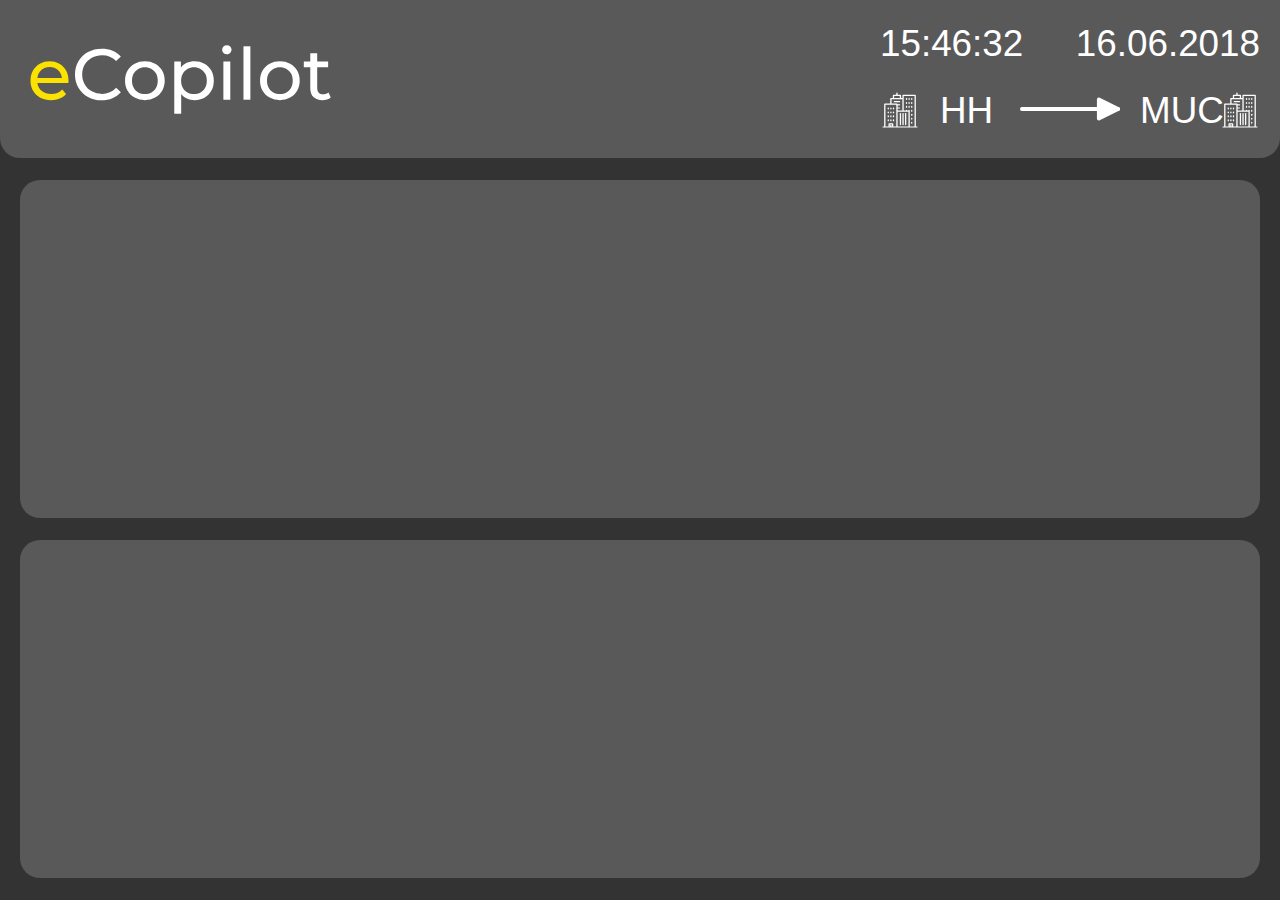
<file: Website Frontend/index.html>
<!DOCTYPE html>
<html lang="en">
<head>
    <meta charset="UTF-8">
    <title>Title</title>
    <link rel="stylesheet" href="index.css"/>
</head>
<body>

    <div class="grid">

        <div class="BlockElement HeaderBlock">

            <div class="HeaderLogoBlock">
                &nbsp;
            </div>

            <div class="HeaderTripDataBlock">

                <div class="TripDataTimeBlock TripDataBlockElement">
                    15:46:32
                </div>

                <div class="TripDataDateBlock TripDataBlockElement">
                    16.06.2018
                </div>

                <div class="TripDataCity1Block TripDataBlockElement">
                    HH
                </div>

                <div class="TripDataCity1LogoBlock TripDataBlockElement">
                    &nbsp;
                </div>

                <div class="TripDataCity2Block TripDataBlockElement">
                    MUC
                </div>

                <div class="TripDataCity2LogoBlock TripDataBlockElement">
                    &nbsp;
                </div>

                <div class="TripDataArrowBlock TripDataBlockElement">
                    &nbsp;
                </div>

            </div>

        </div>

        <div class="BlockElement GraphBlock">
            &nbsp;
        </div>

        <div class="BlockElement ScoreBlock">
            &nbsp;
        </div>

    </div>

</body>
</html>
</file>
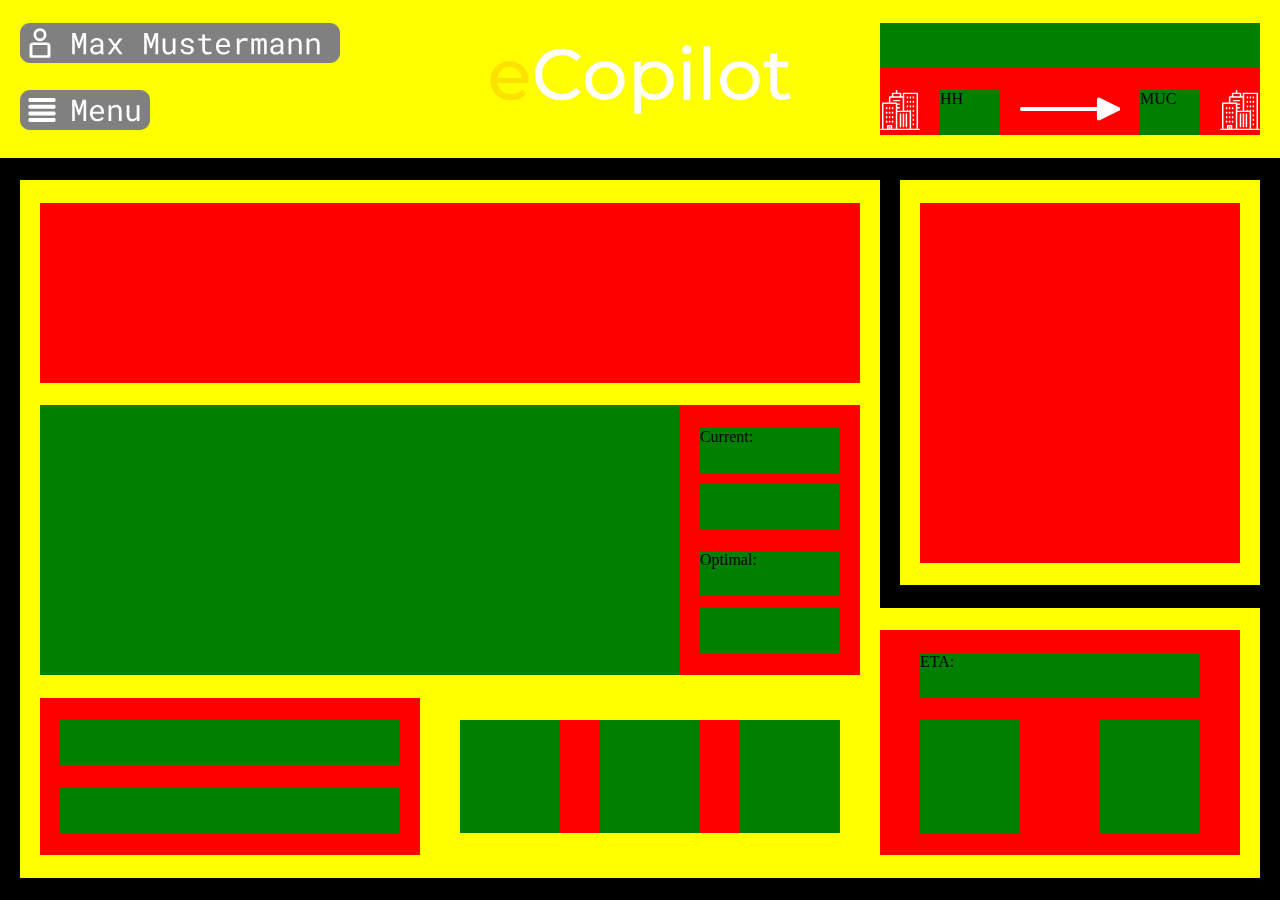
<file: static/dashboard.html>
<!DOCTYPE html>
<html lang="en">
<head>
    <meta charset="UTF-8">
    <title>Title</title>
    <link rel="stylesheet" href="dashboard.css"/>
</head>
<body>

    <div class="grid">

        <div class="HeaderBlock">

            <div class="HeaderUserLink">

            </div>

            <div class="HeaderMenuLink">

            </div>

            <div class="HeaderLogo">

            </div>

            <div class="HeaderTripDataSubblock">

                <div class="TripDataDate">
                    <!-- Hier bitte das AKTUELLE DATUM EINFUEGEN -->
                </div>

                <div class="TripDataTime">
                    <!-- Hier bitte die AKTUELLE ZEIT EINFUEGEN -->
                </div>

                <div class="TripDataCity1Label">
                    HH
                </div>

                <div class="TripDataCity1Logo">
                    <!-- REMAINS EMPTY -->
                </div>

                <div class="TripDataCity2Label">
                    MUC
                </div>

                <div class="TripDataCity2Logo">
                    <!-- REMAINS EMPTY -->
                </div>

                <div class="TripDataCityArrow">
                    <!-- REMAINS EMPTY -->
                </div>


            </div>

        </div>

        <div class="TripBlock">



            <div class="Hoehengraph">
                <!-- HOEHENGRAPH einfuegen -->
            </div>



            <div class="SpeedSubblock">

                <div class="SpeedGraph">
                    <!-- SPEED GRAPH einfuegen -->
                </div>

                <div class="CurrentSpeedLabel">
                    Current:
                </div>

                <div class="CurrentSpeedValue">
                    <!-- CURRENT SPEED einfuegen -->
                </div>

                <div class="OptimalSpeedLabel">
                    Optimal:
                </div>

                <div class="OptimalSpeedValue">
                    <!-- RECOMMENDED SPEED einfuegen -->
                </div>

            </div>



            <div class="BreakingSubblock">

                <div class="BreakingLabel">

                    <!-- BREAKING LABEL einfuegen ("Breaking is best in" OR "Breaking required in") -->

                </div>

                <div class="BreakingValue">

                    <!-- BREAKING DISTANCE einfuegen -->

                </div>

            </div>



            <div class="FeedbackSubblock">

                <div class="FeedbackTrack">
                    <!-- REMAINS EMPTY -->
                </div>

                <div class="FeedbackTrain">
                    <!-- REMAINS EMPTY -->
                </div>

                <div class="FeedbackSensor">
                    <!-- REMAINS EMPTY -->
                </div>

            </div>

        </div>

        <div class="ETABlock">

            <div class="ETASubblock">

                <div class="ETALabel">
                    ETA:
                </div>

                <div class="ETAValue">
                    <!-- ETA einfuegen -->
                </div>

                <div class="ETADifference">
                    <!-- ETA DIFFERENCE einfuegen -->
                </div>

                <div class="ETAPlus">
                    <!-- REMAINS EMPTY -->
                </div>

                <div class="ETAMinus">
                    <!-- REMAINS EMPTY -->
                </div>

            </div>

        </div>

        <div class="ScoreBlock">

            <div class="ScoreSubblock">
                <!-- SCORE GRAPH einfuegen -->
            </div>

        </div>

    </div>

</body>
</html>
</file>
<file: Website Frontend/index.css>
body {
    margin: 0;
    padding: 0;
}

.grid {
    width: 100vw;
    height: 100vh;

    display: grid;
    grid-template-columns: 1.5625% 96.875% 1.5625%;
    grid-template-rows: 17.5% 2.5% 37.5% 2.5% 37.5% 2.5%;
    grid-template-areas:
            "Header Header Header"
            ". . ."
            ". Graph ."
            ". . ."
            ". Score ."
            ". . .";

    background-color: rgb(51, 51, 51);
}

.BlockElement {
    background-color: rgb(89, 89, 89);
    border-color: pink;
    border-radius: 20px;
    border-width: 3px;
}

.HeaderBlock {
    grid-area: Header;
    width: 100%;
    height: 100%;

    display: grid;
    grid-template-columns: 1.5625% 25% 42.1875% 29.6875% 1.5625%;
    grid-template-rows: calc((1*100%)/7.0) calc((5*100%)/7.0) calc((1*100%)/7.0);
    grid-template-areas:
            ". . . . ."
            ". HeaderLogo . HeaderTripData ."
            ". . . . .";

    border-top-right-radius: 0;
    border-top-left-radius: 0;
}

.HeaderLogoBlock {
    grid-area: HeaderLogo;
    width: 100%;
    height: 100%;

    background: url("Assets/HeaderLogo.svg") no-repeat;
}

.HeaderTripDataBlock {
    grid-area: HeaderTripData;
    width: 100%;
    height: 100%;

    display: grid;
    grid-template-columns: calc((2*100%)/19.0) calc((1*100%)/19.0) calc((3*100%)/19.0) calc((1*100%)/19.0) calc((2*100%)/19.0) calc((3*100%)/19.0) calc((1*100%)/19.0) calc((3*100%)/19.0) calc((1*100%)/19.0) calc((2*100%)/19.0);
    grid-template-rows: 40% 20% 40%;
    grid-template-areas:
            "TripDataTime TripDataTime TripDataTime TripDataTime TripDataTime TripDataDate TripDataDate TripDataDate TripDataDate TripDataDate"
            ". . . . . . . . . ."
            "TripDataCity1Logo . TripDataCity1 . TripDataArrow TripDataArrow . TripDataCity2 . TripDataCity2Logo";
}

.TripDataBlockElement {
    font-family: "Roboto Mono", sans-serif;
    font-size: 230%;
    color: white;
}

.TripDataTimeBlock {
    grid-area: TripDataTime;
    width: 100%;
    height: 100%;

    text-align: left;
}

.TripDataDateBlock {
    grid-area: TripDataDate;
    width: 100%;
    height: 100%;

    text-align: right;
}

.TripDataCity1Block {
    grid-area: TripDataCity1;
    width: 100%;
    height: 100%;

    text-align: left;
}

.TripDataCity2Block {
    grid-area: TripDataCity2;
    width: 100%;
    height: 100%;

    text-align: right;
}

.TripDataCity1LogoBlock {
    grid-area: TripDataCity1Logo;
    width: 100%;
    height: 100%;

    background: url("Assets/TripDataCityLogo.svg") no-repeat;
}

.TripDataCity2LogoBlock {
    grid-area: TripDataCity2Logo;
    width: 100%;
    height: 100%;

    background: url("Assets/TripDataCityLogo.svg") no-repeat;
}

.TripDataArrowBlock {
    grid-area: TripDataArrow;
    width: 100%;
    height: 100%;

    background: url("Assets/TripDataArrow.svg") no-repeat;
}




.GraphBlock {
    grid-area: Graph;
    width: 100%;
    height: 100%;
}

.ScoreBlock {
    grid-area: Score;
    width: 100%;
    height: 100%;
}
</file>
<file: static/dashboard.css>
* {
    margin: 0;
    padding: 0;
}

.body {
    margin: 0;
    padding: 0;
}


.grid {
    margin: 0;
    padding: 0;
    width: 100vw;
    height: 100vh;

    display: grid;

    grid-template-columns:  calc((1*100%)/64.0) calc((43*100%)/64.0) calc((1*100%)/64.0) calc((18*100%)/64.0) calc((1*100%)/64.0);
    grid-template-rows: calc((7*100%)/40.0) calc((1*100%)/40.0) calc((18*100%)/40.0) calc((1*100%)/40.0) calc((12*100%)/40.0) calc((1*100%)/40.0);
    grid-template-areas:
        "HeaderBlock HeaderBlock HeaderBlock HeaderBlock HeaderBlock"
        ". . . . ."
        ". TripBlock . ScoreBlock ."
        ". TripBlock . . ."
        ". TripBlock ETABlock ETABlock ."
        ". . . . .";

    background-color: black;
}





.HeaderBlock {
    grid-area: HeaderBlock;
    width: 100%;
    height: 100%;

    display: grid;

    grid-template-columns: calc((1*100%)/64.0) calc((6.5*100%)/64.0) calc((9.5*100%)/64.0) calc((7*100%)/64.0) calc((16*100%)/64.0) calc((4*100%)/64.0) calc((19*100%)/64.0) calc((1*100%)/64.0);
    grid-template-rows: calc((1*100%)/7.0) calc((2*100%)/7.0) calc((1*100%)/7.0) calc((2*100%)/7.0) calc((1*100%)/7.0);
    grid-template-areas:
            ". . . . . . . ."
            ". HeaderUserLink HeaderUserLink . HeaderLogo . HeaderTripDataSubblock ."
            ". . . . HeaderLogo . HeaderTripDataSubblock ."
            ". HeaderMenuLink . . HeaderLogo . HeaderTripDataSubblock ."
            ". . . . . . . .";

    background-color: yellow;
}

.HeaderUserLink{
    grid-area: HeaderUserLink;
    width: 100%;
    height: 100%;

    background: url("Assets/HeaderUserLink.svg") no-repeat;
}

.HeaderMenuLink{
    grid-area: HeaderMenuLink;
    width: 100%;
    height: 100%;

    background: url("Assets/HeaderMenuLink.svg") no-repeat;
}

.HeaderLogo {
    grid-area: HeaderLogo;
    width: 100%;
    height: 100%;

    background: url("Assets/HeaderLogo.svg") no-repeat;
}





.HeaderTripDataSubblock {
    grid-area: HeaderTripDataSubblock;
    width: 100%;
    height: 100%;

    display: grid;
    grid-template-columns: calc((2*100%)/19.0) calc((1*100%)/19.0) calc((3*100%)/19.0) calc((1*100%)/19.0) calc((2*100%)/19.0) calc((3*100%)/19.0) calc((1*100%)/19.0) calc((3*100%)/19.0) calc((1*100%)/19.0) calc((2*100%)/19.0);
    grid-template-rows: 40% 20% 40%;
    grid-template-areas:
            "TripDataTime TripDataTime TripDataTime TripDataTime TripDataTime TripDataDate TripDataDate TripDataDate TripDataDate TripDataDate"
            ". . . . . . . . . ."
            "TripDataCity1Logo . TripDataCity1Label . TripDataCityArrow TripDataCityArrow . TripDataCity2Label . TripDataCity2Logo";

    background-color: red;
}

.TripDataDate {
    grid-area: TripDataDate;
    width: 100%;
    height: 100%;

    background-color: green;
}

.TripDataTime {
     grid-area: TripDataTime;
     width: 100%;
     height: 100%;

     background-color: green;
 }

.TripDataCity1Label {
    grid-area: TripDataCity1Label;
    width: 100%;
    height: 100%;

    background-color: green;
}

.TripDataCity1Logo {
    grid-area: TripDataCity1Logo;
    width: 100%;
    height: 100%;

    background: url("Assets/TripDataCityLogo.svg") no-repeat;
}

.TripDataCity2Label {
    grid-area: TripDataCity2Label;
    width: 100%;
    height: 100%;

    background-color: green;
}

.TripDataCity2Logo {
    grid-area: TripDataCity2Logo;
    width: 100%;
    height: 100%;

    background: url("Assets/TripDataCityLogo.svg") no-repeat;
}

.TripDataCityArrow {
    grid-area: TripDataCityArrow;
    width: 100%;
    height: 100%;

    background: url("Assets/TripDataArrow.svg") no-repeat;
}





.TripBlock{
    grid-area: TripBlock;
    width: 100%;
    height: 100%;

    display: grid;

    grid-template-columns: calc((1*100%)/43.0) calc((19*100%)/43.0) calc((2*100%)/43.0) calc((19*100%)/43.0) calc((1*100%)/43.0) calc((1*100%)/43.0);
    grid-template-rows: calc((1*100%)/31.0) calc((8*100%)/31.0) calc((1*100%)/31.0) calc((12*100%)/31.0) calc((1*100%)/31.0)  calc((1*100%)/31.0)  calc((5*100%)/31.0)  calc((1*100%)/31.0)  calc((1*100%)/31.0);
    grid-template-areas:
            ". . . . . ."
            ". Hoehengraph Hoehengraph Hoehengraph Hoehengraph ."
            ". . . . . ."
            ". SpeedSubblock SpeedSubblock SpeedSubblock SpeedSubblock ."
            ". . . . . ."
            ". BreakingSubblock . . . ."
            ". BreakingSubblock . FeedbackSubblock . ."
            ". BreakingSubblock . . . ."
            ". . . . . .";

    background-color: yellow;
}

.Hoehengraph {
    grid-area: Hoehengraph;
    width: 100%;
    height: 100%;

    background-color: red;
}





.SpeedSubblock {
    grid-area: SpeedSubblock;
    width: 100%;
    height: 100%;

    display: grid;
    grid-template-columns: calc((32*100%)/41.0) calc((1*100%)/41.0) calc((7*100%)/41.0) calc((1*100%)/41.0);
    grid-template-rows: calc((1*100%)/12.0) calc((2*100%)/12.0) calc((0.5*100%)/12.0) calc((2*100%)/12.0) calc((1*100%)/12.0) calc((2*100%)/12.0) calc((0.5*100%)/12.0) calc((2*100%)/12.0) calc((1*100%)/12.0);
    grid-template-areas:
            "SpeedGraph . . ."
            "SpeedGraph . CurrentSpeedLabel ."
            "SpeedGraph . . ."
            "SpeedGraph . CurrentSpeedValue ."
            "SpeedGraph . . ."
            "SpeedGraph . OptimalSpeedLabel ."
            "SpeedGraph . . ."
            "SpeedGraph . OptimalSpeedValue ."
            "SpeedGraph . . .";

    background-color: red;
}

.SpeedGraph {
    grid-area: SpeedGraph;
    width: 100%;
    height: 100%;

    background-color: green;
}

.CurrentSpeedLabel {
    grid-area: CurrentSpeedLabel;
    width: 100%;
    height: 100%;

    background-color: green;
}

.CurrentSpeedValue {
    grid-area: CurrentSpeedValue;
    width: 100%;
    height: 100%;

    background-color: green;
}

.OptimalSpeedLabel {
    grid-area: OptimalSpeedLabel;
    width: 100%;
    height: 100%;

    background-color: green;
}

.OptimalSpeedValue {
    grid-area: OptimalSpeedValue;
    width: 100%;
    height: 100%;

    background-color: green;
}





.BreakingSubblock {
    grid-area: BreakingSubblock;
    width: 100%;
    height: 100%;

    display: grid;
    grid-template-columns: calc((1*100%)/19.0) calc((17*100%)/19.0) calc((1*100%)/19.0);
    grid-template-rows: calc((1*100%)/7.0) calc((2*100%)/7.0) calc((1*100%)/7.0) calc((2*100%)/7.0) calc((1*100%)/7.0);
    grid-template-areas:
            ". . ."
            ". BreakingLabel ."
            ". . ."
            ". BreakingValue ."
            ". . .";

    background-color: red;
}

.BreakingLabel {
    grid-area: BreakingLabel;
    width: 100%;
    height: 100%;

    background-color: green;
}

.BreakingValue{
    grid-area: BreakingValue;
    width: 100%;
    height: 100%;

    background-color: green;
}





.FeedbackSubblock {
    grid-area: FeedbackSubblock;
    width: 100%;
    height: 100%;

    display: grid;
    grid-template-columns: calc((5*100%)/19.0) calc((2*100%)/19.0) calc((5*100%)/19.0) calc((2*100%)/19.0) calc((5*100%)/19.0);
    grid-template-rows: 100%;
    grid-template-areas:
            "FeedbackTrack . FeedbackTrain . FeedbackSensor";

    background-color: red;
}

.FeedbackTrack{
    grid-area: FeedbackTrack;
    width: 100%;
    height: 100%;

    background-color: green;
}

.FeedbackTrain{
    grid-area: FeedbackTrain;
    width: 100%;
    height: 100%;

    background-color: green;
}

.FeedbackSensor{
    grid-area: FeedbackSensor;
    width: 100%;
    height: 100%;

    background-color: green;
}




.ScoreBlock {
    grid-area: ScoreBlock;
    width: 100%;
    height: 100%;

    display: grid;

    grid-template-columns: calc((1*100%)/18.0) calc((16*100%)/18.0) calc((1*100%)/18.0);
    grid-template-rows: calc((1*100%)/18.0) calc((16*100%)/18.0) calc((1*100%)/18.0);
    grid-template-areas:
            ". . ."
            ". ScoreSubblock ."
            ". . .";

    background-color: yellow;
}

.ScoreSubblock {
    grid-area: ScoreSubblock;
    width: 100%;
    height: 100%;

    background-color: red;
}





.ETABlock {
    grid-area: ETABlock;
    width: 100%;
    height: 100%;

    display: grid;

    grid-template-columns: calc((18*100%)/19.0) calc((1*100%)/19.0);
    grid-template-rows: calc((1*100%)/12.0) calc((10*100%)/12.0) calc((1*100%)/12.0);
    grid-template-areas:
            ". ."
            "ETASubblock ."
            ". .";

    background-color: yellow;
}

.ETASubblock {
    grid-area: ETASubblock;
    width: 100%;
    height: 100%;

    display: grid;
    grid-template-columns: calc((2*100%)/18.0) calc((4*100%)/18.0) calc((1*100%)/18.0) calc((4*100%)/18.0) calc((1*100%)/18.0) calc((4*100%)/18.0) calc((2*100%)/18.0);
    grid-template-rows: 10% 20% 10% 50% 10%;
    grid-template-areas:
            ". . . . . . ."
            ". ETALabel ETAValue ETAValue ETAValue ETADifference ."
            ". . . . . . ."
            ". ETAPlus ETAPlus . ETAMinus ETAMinus ."
            ". . . . . . .";

    background-color: red;
}

.ETALabel {
    grid-area: ETALabel;
    width: 100%;
    height: 100%;

    background-color: green;
}

.ETAValue {
    grid-area: ETAValue;
    width: 100%;
    height: 100%;

    background-color: green;
}

.ETADifference {
    grid-area: ETADifference;
    width: 100%;
    height: 100%;

    background-color: green;
}

.ETAPlus {
    grid-area: ETAPlus;
    width: 100%;
    height: 100%;

    background-color: green;
}

.ETAMinus{
    grid-area: ETAMinus;
    width: 100%;
    height: 100%;

    background-color: green;
}
</file>
